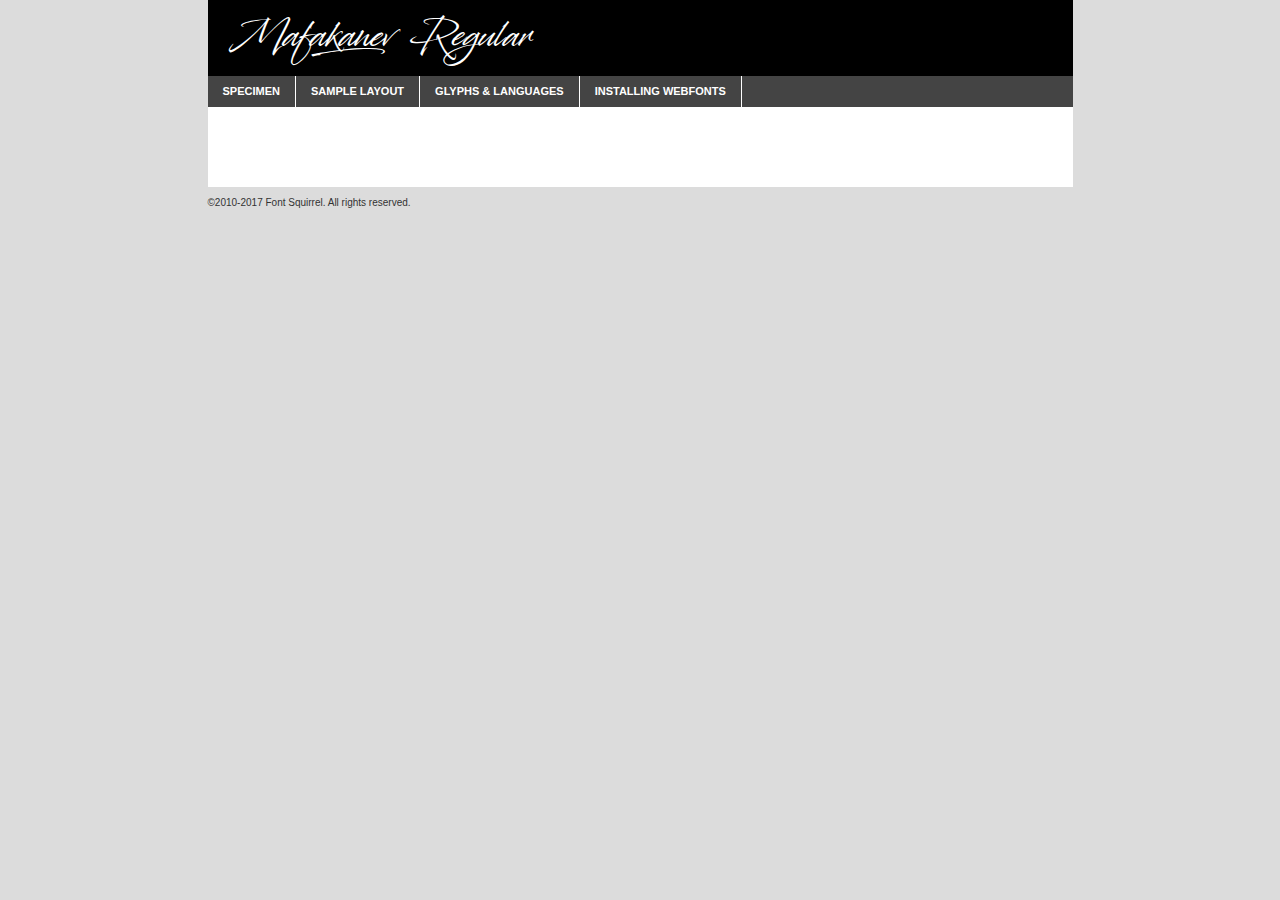
<file: fonts/webfontkit-20211211-141531/mafakanev-demo.html>
<!DOCTYPE html PUBLIC "-//W3C//DTD XHTML 1.0 Transitional//EN"
	"http://www.w3.org/TR/xhtml1/DTD/xhtml1-transitional.dtd">

<html xmlns="http://www.w3.org/1999/xhtml" xml:lang="en" lang="en">
<head>
	<meta http-equiv="Content-Type" content="text/html; charset=utf-8" />
	<script src="http://ajax.googleapis.com/ajax/libs/jquery/1.7.2/jquery.min.js" type="text/javascript" charset="utf-8"></script>
	<script type="text/javascript">
	(function($){$.fn.easyTabs=function(option){var param=jQuery.extend({fadeSpeed:"fast",defaultContent:1,activeClass:'active'},option);$(this).each(function(){var thisId="#"+this.id;if(param.defaultContent==''){param.defaultContent=1;}
	if(typeof param.defaultContent=="number")
	{var defaultTab=$(thisId+" .tabs li:eq("+(param.defaultContent-1)+") a").attr('href').substr(1);}else{var defaultTab=param.defaultContent;}
	$(thisId+" .tabs li a").each(function(){var tabToHide=$(this).attr('href').substr(1);$("#"+tabToHide).addClass('easytabs-tab-content');});hideAll();changeContent(defaultTab);function hideAll(){$(thisId+" .easytabs-tab-content").hide();}
	function changeContent(tabId){hideAll();$(thisId+" .tabs li").removeClass(param.activeClass);$(thisId+" .tabs li a[href=#"+tabId+"]").closest('li').addClass(param.activeClass);if(param.fadeSpeed!="none")
	{$(thisId+" #"+tabId).fadeIn(param.fadeSpeed);}else{$(thisId+" #"+tabId).show();}}
	$(thisId+" .tabs li").click(function(){var tabId=$(this).find('a').attr('href').substr(1);changeContent(tabId);return false;});});}})(jQuery);
	</script>
	<link rel="stylesheet" href="specimen_files/specimen_stylesheet.css" type="text/css" charset="utf-8" />
	<link rel="stylesheet" href="stylesheet.css" type="text/css" charset="utf-8" />

	<style type="text/css">
					body{
				font-family: 'mafakanevregular';
							}
		</style>

	<title>Mafakanev Regular Specimen</title>
	
	
	<script type="text/javascript" charset="utf-8">
		$(document).ready(function() {
			$('#container').easyTabs({defaultContent:1});
		});
	</script>
</head>

<body>
<div id="container">
	<div id="header">
		Mafakanev Regular	</div>
	<ul class="tabs">
		<li><a href="#specimen">Specimen</a></li>
		<li><a href="#layout">Sample Layout</a></li>
				<li><a href="#glyphs">Glyphs &amp; Languages</a></li>
		<li><a href="#installing">Installing Webfonts</a></li>
		
	</ul>
	
	<div id="main_content">

		
			<div id="specimen">
		
				<div class="section">
					<div class="grid12 firstcol">
						<div class="huge">AaBb</div>
					</div>
				</div>
		
				<div class="section">
					<div class="glyph_range">A&#x200B;B&#x200b;C&#x200b;D&#x200b;E&#x200b;F&#x200b;G&#x200b;H&#x200b;I&#x200b;J&#x200b;K&#x200b;L&#x200b;M&#x200b;N&#x200b;O&#x200b;P&#x200b;Q&#x200b;R&#x200b;S&#x200b;T&#x200b;U&#x200b;V&#x200b;W&#x200b;X&#x200b;Y&#x200b;Z&#x200b;a&#x200b;b&#x200b;c&#x200b;d&#x200b;e&#x200b;f&#x200b;g&#x200b;h&#x200b;i&#x200b;j&#x200b;k&#x200b;l&#x200b;m&#x200b;n&#x200b;o&#x200b;p&#x200b;q&#x200b;r&#x200b;s&#x200b;t&#x200b;u&#x200b;v&#x200b;w&#x200b;x&#x200b;y&#x200b;z&#x200b;1&#x200b;2&#x200b;3&#x200b;4&#x200b;5&#x200b;6&#x200b;7&#x200b;8&#x200b;9&#x200b;0&#x200b;&amp;&#x200b;.&#x200b;,&#x200b;?&#x200b;!&#x200b;&#64;&#x200b;(&#x200b;)&#x200b;#&#x200b;$&#x200b;%&#x200b;*&#x200b;+&#x200b;-&#x200b;=&#x200b;:&#x200b;;</div>
				</div>
				<div class="section">
					<div class="grid12 firstcol">
						<table class="sample_table">
							<tr><td>10</td><td class="size10">abcdefghijklmnopqrstuvwxyzABCDEFGHIJKLMNOPQRSTUVWXYZ0123456789abcdefghijklmnopqrstuvwxyzABCDEFGHIJKLMNOPQRSTUVWXYZ0123456789abcdefghijklmnopqrstuvwxyzABCDEFGHIJKLMNOPQRSTUVWXYZ</td></tr>
							<tr><td>11</td><td class="size11">abcdefghijklmnopqrstuvwxyzABCDEFGHIJKLMNOPQRSTUVWXYZ0123456789abcdefghijklmnopqrstuvwxyzABCDEFGHIJKLMNOPQRSTUVWXYZ0123456789abcdefghijklmnopqrstuvwxyzABCDEFGHIJKLMNOPQRSTUVWXYZ</td></tr>
							<tr><td>12</td><td class="size12">abcdefghijklmnopqrstuvwxyzABCDEFGHIJKLMNOPQRSTUVWXYZ0123456789abcdefghijklmnopqrstuvwxyzABCDEFGHIJKLMNOPQRSTUVWXYZ0123456789abcdefghijklmnopqrstuvwxyzABCDEFGHIJKLMNOPQRSTUVWXYZ</td></tr>
							<tr><td>13</td><td class="size13">abcdefghijklmnopqrstuvwxyzABCDEFGHIJKLMNOPQRSTUVWXYZ0123456789abcdefghijklmnopqrstuvwxyzABCDEFGHIJKLMNOPQRSTUVWXYZ0123456789abcdefghijklmnopqrstuvwxyzABCDEFGHIJKLMNOPQRSTUVWXYZ</td></tr>
							<tr><td>14</td><td class="size14">abcdefghijklmnopqrstuvwxyzABCDEFGHIJKLMNOPQRSTUVWXYZ0123456789abcdefghijklmnopqrstuvwxyzABCDEFGHIJKLMNOPQRSTUVWXYZ0123456789abcdefghijklmnopqrstuvwxyzABCDEFGHIJKLMNOPQRSTUVWXYZ</td></tr>
							<tr><td>16</td><td class="size16">abcdefghijklmnopqrstuvwxyzABCDEFGHIJKLMNOPQRSTUVWXYZ0123456789abcdefghijklmnopqrstuvwxyzABCDEFGHIJKLMNOPQRSTUVWXYZ</td></tr>
							<tr><td>18</td><td class="size18">abcdefghijklmnopqrstuvwxyzABCDEFGHIJKLMNOPQRSTUVWXYZ0123456789abcdefghijklmnopqrstuvwxyzABCDEFGHIJKLMNOPQRSTUVWXYZ</td></tr>
							<tr><td>20</td><td class="size20">abcdefghijklmnopqrstuvwxyzABCDEFGHIJKLMNOPQRSTUVWXYZ0123456789abcdefghijklmnopqrstuvwxyzABCDEFGHIJKLMNOPQRSTUVWXYZ</td></tr>
							<tr><td>24</td><td class="size24">abcdefghijklmnopqrstuvwxyzABCDEFGHIJKLMNOPQRSTUVWXYZ0123456789abcdefghijklmnopqrstuvwxyzABCDEFGHIJKLMNOPQRSTUVWXYZ</td></tr>
							<tr><td>30</td><td class="size30">abcdefghijklmnopqrstuvwxyzABCDEFGHIJKLMNOPQRSTUVWXYZ0123456789abcdefghijklmnopqrstuvwxyzABCDEFGHIJKLMNOPQRSTUVWXYZ</td></tr>
							<tr><td>36</td><td class="size36">abcdefghijklmnopqrstuvwxyzABCDEFGHIJKLMNOPQRSTUVWXYZ0123456789abcdefghijklmnopqrstuvwxyzABCDEFGHIJKLMNOPQRSTUVWXYZ</td></tr>
							<tr><td>48</td><td class="size48">abcdefghijklmnopqrstuvwxyzABCDEFGHIJKLMNOPQRSTUVWXYZ0123456789abcdefghijklmnopqrstuvwxyzABCDEFGHIJKLMNOPQRSTUVWXYZ</td></tr>
							<tr><td>60</td><td class="size60">abcdefghijklmnopqrstuvwxyzABCDEFGHIJKLMNOPQRSTUVWXYZ0123456789abcdefghijklmnopqrstuvwxyzABCDEFGHIJKLMNOPQRSTUVWXYZ</td></tr>
							<tr><td>72</td><td class="size72">abcdefghijklmnopqrstuvwxyzABCDEFGHIJKLMNOPQRSTUVWXYZ0123456789abcdefghijklmnopqrstuvwxyzABCDEFGHIJKLMNOPQRSTUVWXYZ</td></tr>
							<tr><td>90</td><td class="size90">abcdefghijklmnopqrstuvwxyzABCDEFGHIJKLMNOPQRSTUVWXYZ0123456789abcdefghijklmnopqrstuvwxyzABCDEFGHIJKLMNOPQRSTUVWXYZ</td></tr>
						</table>
				
					</div>
			
				</div>
		
		
		
								<div class="section" id="bodycomparison">


										<div id="xheight">
				<div class="fontbody">&#x25FC;&#x25FC;&#x25FC;&#x25FC;&#x25FC;&#x25FC;&#x25FC;&#x25FC;&#x25FC;&#x25FC;&#x25FC;&#x25FC;&#x25FC;&#x25FC;&#x25FC;&#x25FC;&#x25FC;&#x25FC;&#x25FC;&#x25FC;&#x25FC;&#x25FC;&#x25FC;&#x25FC;&#x25FC;&#x25FC;&#x25FC;&#x25FC;&#x25FC;&#x25FC;&#x25FC;&#x25FC;&#x25FC;&#x25FC;&#x25FC;&#x25FC;&#x25FC;&#x25FC;&#x25FC;&#x25FC;&#x25FC;&#x25FC;&#x25FC;&#x25FC;&#x25FC;&#x25FC;&#x25FC;&#x25FC;&#x25FC;&#x25FC;&#x25FC;&#x25FC;&#x25FC;&#x25FC;&#x25FC;&#x25FC;&#x25FC;&#x25FC;&#x25FC;&#x25FC;&#x25FC;&#x25FC;&#x25FC;&#x25FC;&#x25FC;&#x25FC;&#x25FC;&#x25FC;&#x25FC;&#x25FC;&#x25FC;&#x25FC;&#x25FC;&#x25FC;&#x25FC;&#x25FC;&#x25FC;&#x25FC;&#x25FC;&#x25FC;&#x25FC;&#x25FC;&#x25FC;&#x25FC;&#x25FC;&#x25FC;&#x25FC;&#x25FC;&#x25FC;&#x25FC;&#x25FC;&#x25FC;&#x25FC;&#x25FC;&#x25FC;&#x25FC;&#x25FC;&#x25FC;&#x25FC;body</div><div class="arialbody">body</div><div class="verdanabody">body</div><div class="georgiabody">body</div></div>
										<div class="fontbody" style="z-index:1">
											body<span>Mafakanev Regular</span>
										</div>
										<div class="arialbody" style="z-index:1">
											body<span>Arial</span>
										</div>
										<div class="verdanabody" style="z-index:1">
											body<span>Verdana</span>
										</div>
										<div class="georgiabody" style="z-index:1">
											body<span>Georgia</span>
										</div>



								</div>
		
		
				<div class="section psample psample_row1" id="">
					
					<div class="grid2 firstcol">
						<p class="size10"><span>10.</span>Aenean lacinia bibendum nulla sed consectetur. Fusce dapibus, tellus ac cursus commodo, tortor mauris condimentum nibh, ut fermentum massa justo sit amet risus. Nullam id dolor id nibh ultricies vehicula ut id elit. Cum sociis natoque penatibus et magnis dis parturient montes, nascetur ridiculus mus. Nulla vitae elit libero, a pharetra augue.</p>
			
					</div>
					<div class="grid3">
						<p class="size11"><span>11.</span>Aenean lacinia bibendum nulla sed consectetur. Fusce dapibus, tellus ac cursus commodo, tortor mauris condimentum nibh, ut fermentum massa justo sit amet risus. Nullam id dolor id nibh ultricies vehicula ut id elit. Cum sociis natoque penatibus et magnis dis parturient montes, nascetur ridiculus mus. Nulla vitae elit libero, a pharetra augue.</p>
			
					</div>
					<div class="grid3">
						<p class="size12"><span>12.</span>Aenean lacinia bibendum nulla sed consectetur. Fusce dapibus, tellus ac cursus commodo, tortor mauris condimentum nibh, ut fermentum massa justo sit amet risus. Nullam id dolor id nibh ultricies vehicula ut id elit. Cum sociis natoque penatibus et magnis dis parturient montes, nascetur ridiculus mus. Nulla vitae elit libero, a pharetra augue.</p>
			
					</div>
					<div class="grid4">
						<p class="size13"><span>13.</span>Aenean lacinia bibendum nulla sed consectetur. Fusce dapibus, tellus ac cursus commodo, tortor mauris condimentum nibh, ut fermentum massa justo sit amet risus. Nullam id dolor id nibh ultricies vehicula ut id elit. Cum sociis natoque penatibus et magnis dis parturient montes, nascetur ridiculus mus. Nulla vitae elit libero, a pharetra augue.</p>
			
					</div>
					<div class="white_blend"></div>
					
				</div>
				<div class="section psample psample_row2" id="">
					<div class="grid3 firstcol">
						<p class="size14"><span>14.</span>Aenean lacinia bibendum nulla sed consectetur. Fusce dapibus, tellus ac cursus commodo, tortor mauris condimentum nibh, ut fermentum massa justo sit amet risus. Nullam id dolor id nibh ultricies vehicula ut id elit. Cum sociis natoque penatibus et magnis dis parturient montes, nascetur ridiculus mus. Nulla vitae elit libero, a pharetra augue.</p>
			
					</div>
					<div class="grid4">
						<p class="size16"><span>16.</span>Aenean lacinia bibendum nulla sed consectetur. Fusce dapibus, tellus ac cursus commodo, tortor mauris condimentum nibh, ut fermentum massa justo sit amet risus. Nullam id dolor id nibh ultricies vehicula ut id elit. Cum sociis natoque penatibus et magnis dis parturient montes, nascetur ridiculus mus. Nulla vitae elit libero, a pharetra augue.</p>
			
					</div>
					<div class="grid5">
						<p class="size18"><span>18.</span>Aenean lacinia bibendum nulla sed consectetur. Fusce dapibus, tellus ac cursus commodo, tortor mauris condimentum nibh, ut fermentum massa justo sit amet risus. Nullam id dolor id nibh ultricies vehicula ut id elit. Cum sociis natoque penatibus et magnis dis parturient montes, nascetur ridiculus mus. Nulla vitae elit libero, a pharetra augue.</p>
			
					</div>

					<div class="white_blend"></div>

				</div>
				
				<div class="section psample psample_row3" id="">
					<div class="grid5 firstcol">
						<p class="size20"><span>20.</span>Aenean lacinia bibendum nulla sed consectetur. Fusce dapibus, tellus ac cursus commodo, tortor mauris condimentum nibh, ut fermentum massa justo sit amet risus. Nullam id dolor id nibh ultricies vehicula ut id elit. Cum sociis natoque penatibus et magnis dis parturient montes, nascetur ridiculus mus. Nulla vitae elit libero, a pharetra augue.</p>
					</div>
					<div class="grid7">
						<p class="size24"><span>24.</span>Aenean lacinia bibendum nulla sed consectetur. Fusce dapibus, tellus ac cursus commodo, tortor mauris condimentum nibh, ut fermentum massa justo sit amet risus. Nullam id dolor id nibh ultricies vehicula ut id elit. Cum sociis natoque penatibus et magnis dis parturient montes, nascetur ridiculus mus. Nulla vitae elit libero, a pharetra augue.</p>
					</div>
					
					<div class="white_blend"></div>
					
				</div>
				
				<div class="section psample psample_row4" id="">
					<div class="grid12 firstcol">
						<p class="size30"><span>30.</span>Aenean lacinia bibendum nulla sed consectetur. Fusce dapibus, tellus ac cursus commodo, tortor mauris condimentum nibh, ut fermentum massa justo sit amet risus. Nullam id dolor id nibh ultricies vehicula ut id elit. Cum sociis natoque penatibus et magnis dis parturient montes, nascetur ridiculus mus. Nulla vitae elit libero, a pharetra augue.</p>
					</div>
					<div class="white_blend"></div>
					
				</div>
				
				
				
				<div class="section psample psample_row1 fullreverse">
					<div class="grid2 firstcol">
						<p class="size10"><span>10.</span>Aenean lacinia bibendum nulla sed consectetur. Fusce dapibus, tellus ac cursus commodo, tortor mauris condimentum nibh, ut fermentum massa justo sit amet risus. Nullam id dolor id nibh ultricies vehicula ut id elit. Cum sociis natoque penatibus et magnis dis parturient montes, nascetur ridiculus mus. Nulla vitae elit libero, a pharetra augue.</p>
			
					</div>
					<div class="grid3">
						<p class="size11"><span>11.</span>Aenean lacinia bibendum nulla sed consectetur. Fusce dapibus, tellus ac cursus commodo, tortor mauris condimentum nibh, ut fermentum massa justo sit amet risus. Nullam id dolor id nibh ultricies vehicula ut id elit. Cum sociis natoque penatibus et magnis dis parturient montes, nascetur ridiculus mus. Nulla vitae elit libero, a pharetra augue.</p>
			
					</div>
					<div class="grid3">
						<p class="size12"><span>12.</span>Aenean lacinia bibendum nulla sed consectetur. Fusce dapibus, tellus ac cursus commodo, tortor mauris condimentum nibh, ut fermentum massa justo sit amet risus. Nullam id dolor id nibh ultricies vehicula ut id elit. Cum sociis natoque penatibus et magnis dis parturient montes, nascetur ridiculus mus. Nulla vitae elit libero, a pharetra augue.</p>
			
					</div>
					<div class="grid4">
						<p class="size13"><span>13.</span>Aenean lacinia bibendum nulla sed consectetur. Fusce dapibus, tellus ac cursus commodo, tortor mauris condimentum nibh, ut fermentum massa justo sit amet risus. Nullam id dolor id nibh ultricies vehicula ut id elit. Cum sociis natoque penatibus et magnis dis parturient montes, nascetur ridiculus mus. Nulla vitae elit libero, a pharetra augue.</p>
			
					</div>
					<div class="black_blend"></div>
					
				</div>
				
				<div class="section psample psample_row2 fullreverse">
					<div class="grid3 firstcol">
						<p class="size14"><span>14.</span>Aenean lacinia bibendum nulla sed consectetur. Fusce dapibus, tellus ac cursus commodo, tortor mauris condimentum nibh, ut fermentum massa justo sit amet risus. Nullam id dolor id nibh ultricies vehicula ut id elit. Cum sociis natoque penatibus et magnis dis parturient montes, nascetur ridiculus mus. Nulla vitae elit libero, a pharetra augue.</p>
			
					</div>
					<div class="grid4">
						<p class="size16"><span>16.</span>Aenean lacinia bibendum nulla sed consectetur. Fusce dapibus, tellus ac cursus commodo, tortor mauris condimentum nibh, ut fermentum massa justo sit amet risus. Nullam id dolor id nibh ultricies vehicula ut id elit. Cum sociis natoque penatibus et magnis dis parturient montes, nascetur ridiculus mus. Nulla vitae elit libero, a pharetra augue.</p>
			
					</div>
					<div class="grid5">
						<p class="size18"><span>18.</span>Aenean lacinia bibendum nulla sed consectetur. Fusce dapibus, tellus ac cursus commodo, tortor mauris condimentum nibh, ut fermentum massa justo sit amet risus. Nullam id dolor id nibh ultricies vehicula ut id elit. Cum sociis natoque penatibus et magnis dis parturient montes, nascetur ridiculus mus. Nulla vitae elit libero, a pharetra augue.</p>
			
					</div>
					<div class="black_blend"></div>

				</div>
				
				<div class="section psample fullreverse psample_row3" id="">
					<div class="grid5 firstcol">
						<p class="size20"><span>20.</span>Aenean lacinia bibendum nulla sed consectetur. Fusce dapibus, tellus ac cursus commodo, tortor mauris condimentum nibh, ut fermentum massa justo sit amet risus. Nullam id dolor id nibh ultricies vehicula ut id elit. Cum sociis natoque penatibus et magnis dis parturient montes, nascetur ridiculus mus. Nulla vitae elit libero, a pharetra augue.</p>
					</div>
					<div class="grid7">
						<p class="size24"><span>24.</span>Aenean lacinia bibendum nulla sed consectetur. Fusce dapibus, tellus ac cursus commodo, tortor mauris condimentum nibh, ut fermentum massa justo sit amet risus. Nullam id dolor id nibh ultricies vehicula ut id elit. Cum sociis natoque penatibus et magnis dis parturient montes, nascetur ridiculus mus. Nulla vitae elit libero, a pharetra augue.</p>
					</div>
					
					<div class="black_blend"></div>
					
				</div>
				
				<div class="section psample fullreverse psample_row4" id="" style="border-bottom: 20px #000 solid;">
					<div class="grid12 firstcol">
						<p class="size30"><span>30.</span>Aenean lacinia bibendum nulla sed consectetur. Fusce dapibus, tellus ac cursus commodo, tortor mauris condimentum nibh, ut fermentum massa justo sit amet risus. Nullam id dolor id nibh ultricies vehicula ut id elit. Cum sociis natoque penatibus et magnis dis parturient montes, nascetur ridiculus mus. Nulla vitae elit libero, a pharetra augue.</p>
					</div>
					<div class="black_blend"></div>
					
				</div>
				
				
				
				
			</div>
			
			<div id="layout">
				
				<div class="section">
					
					<div class="grid12 firstcol">
						<h1>Lorem Ipsum Dolor</h1>
						<h2>Etiam porta sem malesuada magna mollis euismod</h2>
						
						<p class="byline">By <a href="#link">Aenean Lacinia</a></p>
					</div>
				</div>
				<div class="section">
					<div class="grid8 firstcol">
						<p class="large">Donec sed odio dui. Morbi leo risus, porta ac consectetur ac, vestibulum at eros. Fusce dapibus, tellus ac cursus commodo, tortor mauris condimentum nibh, ut fermentum massa justo sit amet risus. </p>

						
						<h3>Pellentesque ornare sem</h3>

						<p>Maecenas sed diam eget risus varius blandit sit amet non magna. Maecenas faucibus mollis interdum. Donec ullamcorper nulla non metus auctor fringilla. Nullam id dolor id nibh ultricies vehicula ut id elit. Nullam id dolor id nibh ultricies vehicula ut id elit. </p>

						<p>Aenean eu leo quam. Pellentesque ornare sem lacinia quam venenatis vestibulum. Lorem ipsum dolor sit amet, consectetur adipiscing elit. Cum sociis natoque penatibus et magnis dis parturient montes, nascetur ridiculus mus. </p>

						<p>Nulla vitae elit libero, a pharetra augue. Praesent commodo cursus magna, vel scelerisque nisl consectetur et. Aenean lacinia bibendum nulla sed consectetur. </p>

						<p>Nullam quis risus eget urna mollis ornare vel eu leo. Nullam quis risus eget urna mollis ornare vel eu leo. Maecenas sed diam eget risus varius blandit sit amet non magna. Donec ullamcorper nulla non metus auctor fringilla. </p>

						<h3>Cras mattis consectetur</h3>

						<p>Aenean eu leo quam. Pellentesque ornare sem lacinia quam venenatis vestibulum. Aenean lacinia bibendum nulla sed consectetur. Integer posuere erat a ante venenatis dapibus posuere velit aliquet. Cras mattis consectetur purus sit amet fermentum. </p>

						<p>Nullam id dolor id nibh ultricies vehicula ut id elit. Nullam quis risus eget urna mollis ornare vel eu leo. Cras mattis consectetur purus sit amet fermentum.</p>
					</div>
					
					<div class="grid4 sidebar">
						
						<div class="box reverse">
							<p class="last">Nullam quis risus eget urna mollis ornare vel eu leo. Donec ullamcorper nulla non metus auctor fringilla. Cras mattis consectetur purus sit amet fermentum. Sed posuere consectetur est at lobortis. Lorem ipsum dolor sit amet, consectetur adipiscing elit. </p>
						</div>
						
						<p class="caption">Maecenas sed diam eget risus varius.</p>

						<p>Vestibulum id ligula porta felis euismod semper. Integer posuere erat a ante venenatis dapibus posuere velit aliquet. Vestibulum id ligula porta felis euismod semper. Sed posuere consectetur est at lobortis. Maecenas sed diam eget risus varius blandit sit amet non magna. Fusce dapibus, tellus ac cursus commodo, tortor mauris condimentum nibh, ut fermentum massa justo sit amet risus. </p>

					

						<p>Duis mollis, est non commodo luctus, nisi erat porttitor ligula, eget lacinia odio sem nec elit. Aenean lacinia bibendum nulla sed consectetur. Vivamus sagittis lacus vel augue laoreet rutrum faucibus dolor auctor. Aenean lacinia bibendum nulla sed consectetur. Nullam quis risus eget urna mollis ornare vel eu leo. </p>

						<p>Praesent commodo cursus magna, vel scelerisque nisl consectetur et. Donec ullamcorper nulla non metus auctor fringilla. Maecenas faucibus mollis interdum. Fusce dapibus, tellus ac cursus commodo, tortor mauris condimentum nibh, ut fermentum massa justo sit amet risus. </p>

					</div>
				</div>
				
			</div>


			



		<div id="glyphs">
			<div class="section">
				<div class="grid12 firstcol">
			
				<h1>Language Support</h1>
				<p>The subset of Mafakanev Regular in this kit supports the following languages:<br />
			
					Albanian, Basque, Breton, Chamorro, Danish, Dutch, English, Finnish, French, Frisian, Galician, German, Italian, Malagasy, Norwegian, Portuguese, Spanish, Alsatian, Aragonese, Arapaho, Arrernte, Asturian, Aymara, Bislama, Cebuano, Corsican, Fijian, French_creole, Genoese, Gilbertese, Greenlandic, Haitian_creole, Hiligaynon, Hmong, Hopi, Ibanag, Iloko_ilokano, Indonesian, Interglossa_glosa, Interlingua, Irish_gaelic, Jerriais, Lojban, Lombard, Luxembourgeois, Manx, Mohawk, Norfolk_pitcairnese, Occitan, Oromo, Pangasinan, Papiamento, Piedmontese, Potawatomi, Rhaeto-romance, Romansh, Rotokas, Sami_lule, Samoan, Sardinian, Scots_gaelic, Seychelles_creole, Shona, Sicilian, Somali, Southern_ndebele, Swahili, Swati_swazi, Tagalog_filipino_pilipino, Tetum, Tok_pisin, Uyghur_latinized, Volapuk, Walloon, Warlpiri, Xhosa, Yapese, Zulu, Latinbasic, Ubasic, Demo				</p>
				<h1>Glyph Chart</h1>
				<p>The subset of Mafakanev Regular in this kit includes all the glyphs listed below. Unicode entities are included above each glyph to help you insert individual characters into your layout.</p>
				<div id="glyph_chart">
			
																														 <div><p>&amp;#13;</p>&#13;</div>
																				 <div><p>&amp;#32;</p>&#32;</div>
																				 <div><p>&amp;#33;</p>&#33;</div>
																				 <div><p>&amp;#34;</p>&#34;</div>
																				 <div><p>&amp;#35;</p>&#35;</div>
																				 <div><p>&amp;#36;</p>&#36;</div>
																				 <div><p>&amp;#37;</p>&#37;</div>
																				 <div><p>&amp;#38;</p>&#38;</div>
																				 <div><p>&amp;#39;</p>&#39;</div>
																				 <div><p>&amp;#40;</p>&#40;</div>
																				 <div><p>&amp;#41;</p>&#41;</div>
																				 <div><p>&amp;#42;</p>&#42;</div>
																				 <div><p>&amp;#43;</p>&#43;</div>
																				 <div><p>&amp;#44;</p>&#44;</div>
																				 <div><p>&amp;#45;</p>&#45;</div>
																				 <div><p>&amp;#46;</p>&#46;</div>
																				 <div><p>&amp;#47;</p>&#47;</div>
																				 <div><p>&amp;#48;</p>&#48;</div>
																				 <div><p>&amp;#49;</p>&#49;</div>
																				 <div><p>&amp;#50;</p>&#50;</div>
																				 <div><p>&amp;#51;</p>&#51;</div>
																				 <div><p>&amp;#52;</p>&#52;</div>
																				 <div><p>&amp;#53;</p>&#53;</div>
																				 <div><p>&amp;#54;</p>&#54;</div>
																				 <div><p>&amp;#55;</p>&#55;</div>
																				 <div><p>&amp;#56;</p>&#56;</div>
																				 <div><p>&amp;#57;</p>&#57;</div>
																				 <div><p>&amp;#58;</p>&#58;</div>
																				 <div><p>&amp;#59;</p>&#59;</div>
																				 <div><p>&amp;#60;</p>&#60;</div>
																				 <div><p>&amp;#61;</p>&#61;</div>
																				 <div><p>&amp;#62;</p>&#62;</div>
																				 <div><p>&amp;#63;</p>&#63;</div>
																				 <div><p>&amp;#64;</p>&#64;</div>
																				 <div><p>&amp;#65;</p>&#65;</div>
																				 <div><p>&amp;#66;</p>&#66;</div>
																				 <div><p>&amp;#67;</p>&#67;</div>
																				 <div><p>&amp;#68;</p>&#68;</div>
																				 <div><p>&amp;#69;</p>&#69;</div>
																				 <div><p>&amp;#70;</p>&#70;</div>
																				 <div><p>&amp;#71;</p>&#71;</div>
																				 <div><p>&amp;#72;</p>&#72;</div>
																				 <div><p>&amp;#73;</p>&#73;</div>
																				 <div><p>&amp;#74;</p>&#74;</div>
																				 <div><p>&amp;#75;</p>&#75;</div>
																				 <div><p>&amp;#76;</p>&#76;</div>
																				 <div><p>&amp;#77;</p>&#77;</div>
																				 <div><p>&amp;#78;</p>&#78;</div>
																				 <div><p>&amp;#79;</p>&#79;</div>
																				 <div><p>&amp;#80;</p>&#80;</div>
																				 <div><p>&amp;#81;</p>&#81;</div>
																				 <div><p>&amp;#82;</p>&#82;</div>
																				 <div><p>&amp;#83;</p>&#83;</div>
																				 <div><p>&amp;#84;</p>&#84;</div>
																				 <div><p>&amp;#85;</p>&#85;</div>
																				 <div><p>&amp;#86;</p>&#86;</div>
																				 <div><p>&amp;#87;</p>&#87;</div>
																				 <div><p>&amp;#88;</p>&#88;</div>
																				 <div><p>&amp;#89;</p>&#89;</div>
																				 <div><p>&amp;#90;</p>&#90;</div>
																				 <div><p>&amp;#91;</p>&#91;</div>
																				 <div><p>&amp;#92;</p>&#92;</div>
																				 <div><p>&amp;#93;</p>&#93;</div>
																				 <div><p>&amp;#94;</p>&#94;</div>
																				 <div><p>&amp;#95;</p>&#95;</div>
																				 <div><p>&amp;#96;</p>&#96;</div>
																				 <div><p>&amp;#97;</p>&#97;</div>
																				 <div><p>&amp;#98;</p>&#98;</div>
																				 <div><p>&amp;#99;</p>&#99;</div>
																				 <div><p>&amp;#100;</p>&#100;</div>
																				 <div><p>&amp;#101;</p>&#101;</div>
																				 <div><p>&amp;#102;</p>&#102;</div>
																				 <div><p>&amp;#103;</p>&#103;</div>
																				 <div><p>&amp;#104;</p>&#104;</div>
																				 <div><p>&amp;#105;</p>&#105;</div>
																				 <div><p>&amp;#106;</p>&#106;</div>
																				 <div><p>&amp;#107;</p>&#107;</div>
																				 <div><p>&amp;#108;</p>&#108;</div>
																				 <div><p>&amp;#109;</p>&#109;</div>
																				 <div><p>&amp;#110;</p>&#110;</div>
																				 <div><p>&amp;#111;</p>&#111;</div>
																				 <div><p>&amp;#112;</p>&#112;</div>
																				 <div><p>&amp;#113;</p>&#113;</div>
																				 <div><p>&amp;#114;</p>&#114;</div>
																				 <div><p>&amp;#115;</p>&#115;</div>
																				 <div><p>&amp;#116;</p>&#116;</div>
																				 <div><p>&amp;#117;</p>&#117;</div>
																				 <div><p>&amp;#118;</p>&#118;</div>
																				 <div><p>&amp;#119;</p>&#119;</div>
																				 <div><p>&amp;#120;</p>&#120;</div>
																				 <div><p>&amp;#121;</p>&#121;</div>
																				 <div><p>&amp;#122;</p>&#122;</div>
																				 <div><p>&amp;#123;</p>&#123;</div>
																				 <div><p>&amp;#124;</p>&#124;</div>
																				 <div><p>&amp;#125;</p>&#125;</div>
																				 <div><p>&amp;#126;</p>&#126;</div>
																				 <div><p>&amp;#161;</p>&#161;</div>
																				 <div><p>&amp;#162;</p>&#162;</div>
																				 <div><p>&amp;#163;</p>&#163;</div>
																				 <div><p>&amp;#164;</p>&#164;</div>
																				 <div><p>&amp;#165;</p>&#165;</div>
																				 <div><p>&amp;#167;</p>&#167;</div>
																				 <div><p>&amp;#168;</p>&#168;</div>
																				 <div><p>&amp;#169;</p>&#169;</div>
																				 <div><p>&amp;#174;</p>&#174;</div>
																				 <div><p>&amp;#180;</p>&#180;</div>
																				 <div><p>&amp;#181;</p>&#181;</div>
																				 <div><p>&amp;#182;</p>&#182;</div>
																				 <div><p>&amp;#184;</p>&#184;</div>
																				 <div><p>&amp;#191;</p>&#191;</div>
																				 <div><p>&amp;#192;</p>&#192;</div>
																				 <div><p>&amp;#193;</p>&#193;</div>
																				 <div><p>&amp;#194;</p>&#194;</div>
																				 <div><p>&amp;#195;</p>&#195;</div>
																				 <div><p>&amp;#196;</p>&#196;</div>
																				 <div><p>&amp;#197;</p>&#197;</div>
																				 <div><p>&amp;#198;</p>&#198;</div>
																				 <div><p>&amp;#199;</p>&#199;</div>
																				 <div><p>&amp;#200;</p>&#200;</div>
																				 <div><p>&amp;#201;</p>&#201;</div>
																				 <div><p>&amp;#202;</p>&#202;</div>
																				 <div><p>&amp;#203;</p>&#203;</div>
																				 <div><p>&amp;#204;</p>&#204;</div>
																				 <div><p>&amp;#205;</p>&#205;</div>
																				 <div><p>&amp;#206;</p>&#206;</div>
																				 <div><p>&amp;#207;</p>&#207;</div>
																				 <div><p>&amp;#209;</p>&#209;</div>
																				 <div><p>&amp;#210;</p>&#210;</div>
																				 <div><p>&amp;#211;</p>&#211;</div>
																				 <div><p>&amp;#212;</p>&#212;</div>
																				 <div><p>&amp;#213;</p>&#213;</div>
																				 <div><p>&amp;#214;</p>&#214;</div>
																				 <div><p>&amp;#216;</p>&#216;</div>
																				 <div><p>&amp;#217;</p>&#217;</div>
																				 <div><p>&amp;#218;</p>&#218;</div>
																				 <div><p>&amp;#219;</p>&#219;</div>
																				 <div><p>&amp;#220;</p>&#220;</div>
																				 <div><p>&amp;#221;</p>&#221;</div>
																				 <div><p>&amp;#223;</p>&#223;</div>
																				 <div><p>&amp;#224;</p>&#224;</div>
																				 <div><p>&amp;#225;</p>&#225;</div>
																				 <div><p>&amp;#226;</p>&#226;</div>
																				 <div><p>&amp;#227;</p>&#227;</div>
																				 <div><p>&amp;#228;</p>&#228;</div>
																				 <div><p>&amp;#229;</p>&#229;</div>
																				 <div><p>&amp;#230;</p>&#230;</div>
																				 <div><p>&amp;#231;</p>&#231;</div>
																				 <div><p>&amp;#232;</p>&#232;</div>
																				 <div><p>&amp;#233;</p>&#233;</div>
																				 <div><p>&amp;#234;</p>&#234;</div>
																				 <div><p>&amp;#235;</p>&#235;</div>
																				 <div><p>&amp;#236;</p>&#236;</div>
																				 <div><p>&amp;#237;</p>&#237;</div>
																				 <div><p>&amp;#238;</p>&#238;</div>
																				 <div><p>&amp;#239;</p>&#239;</div>
																				 <div><p>&amp;#241;</p>&#241;</div>
																				 <div><p>&amp;#242;</p>&#242;</div>
																				 <div><p>&amp;#243;</p>&#243;</div>
																				 <div><p>&amp;#244;</p>&#244;</div>
																				 <div><p>&amp;#245;</p>&#245;</div>
																				 <div><p>&amp;#246;</p>&#246;</div>
																				 <div><p>&amp;#247;</p>&#247;</div>
																				 <div><p>&amp;#248;</p>&#248;</div>
																				 <div><p>&amp;#249;</p>&#249;</div>
																				 <div><p>&amp;#250;</p>&#250;</div>
																				 <div><p>&amp;#251;</p>&#251;</div>
																				 <div><p>&amp;#252;</p>&#252;</div>
																				 <div><p>&amp;#253;</p>&#253;</div>
																				 <div><p>&amp;#255;</p>&#255;</div>
																				 <div><p>&amp;#338;</p>&#338;</div>
																				 <div><p>&amp;#339;</p>&#339;</div>
																				 <div><p>&amp;#376;</p>&#376;</div>
																				 <div><p>&amp;#710;</p>&#710;</div>
																				 <div><p>&amp;#730;</p>&#730;</div>
																				 <div><p>&amp;#732;</p>&#732;</div>
																				 <div><p>&amp;#8240;</p>&#8240;</div>
																				 <div><p>&amp;#8260;</p>&#8260;</div>
																				 <div><p>&amp;#8364;</p>&#8364;</div>
																				 <div><p>&amp;#8482;</p>&#8482;</div>
																				 <div><p>&amp;#9724;</p>&#9724;</div>
																																																																																																																																																				</div>	
				</div>
		
		
			</div>
		</div>
		
		
		<div id="specs">
			
		</div>
	
		<div id="installing">
			<div class="section">
				<div class="grid7 firstcol">
					<h1>Installing Webfonts</h1>
					
					<p>Webfonts are supported by all major browser platforms but not all in the same way. There are currently four different font formats that must be included in order to target all browsers. This includes TTF, WOFF, EOT and SVG.</p>
					
					<h2>1. Upload your webfonts</h2>
					<p>You must upload your webfont kit to your website. They should be in or near the same directory as your CSS files.</p>
					
					<h2>2. Include the webfont stylesheet</h2>
					<p>A special CSS @font-face declaration helps the various browsers select the appropriate font it needs without causing you a bunch of headaches. Learn more about this syntax by reading the <a href="https://www.fontspring.com/blog/further-hardening-of-the-bulletproof-syntax">Fontspring blog post</a> about it. The code for it is as follows:</p>


<code>
@font-face{ 
	font-family: 'MyWebFont';
	src: url('WebFont.eot');
	src: url('WebFont.eot?#iefix') format('embedded-opentype'),
	     url('WebFont.woff') format('woff'),
	     url('WebFont.ttf') format('truetype'),
	     url('WebFont.svg#webfont') format('svg');
}
</code>

	<p>We've already gone ahead and generated the code for you. All you have to do is link to the stylesheet in your HTML, like this:</p>
	<code>&lt;link rel=&quot;stylesheet&quot; href=&quot;stylesheet.css&quot; type=&quot;text/css&quot; charset=&quot;utf-8&quot; /&gt;</code>

					<h2>3. Modify your own stylesheet</h2>
					<p>To take advantage of your new fonts, you must tell your stylesheet to use them. Look at the original @font-face declaration above and find the property called "font-family." The name linked there will be what you use to reference the font. Prepend that webfont name to the font stack in the "font-family" property, inside the selector you want to change. For example:</p>
<code>p { font-family: 'WebFont', Arial, sans-serif; }</code>

<h2>4. Test</h2>
<p>Getting webfonts to work cross-browser <em>can</em> be tricky. Use the information in the sidebar to help you if you find that fonts aren't loading in a particular browser.</p>
				</div>
				
				<div class="grid5 sidebar">
					<div class="box">
						<h2>Troubleshooting<br />Font-Face Problems</h2>
						<p>Having trouble getting your webfonts to load in your new website? Here are some tips to sort out what might be the problem.</p>

						<h3>Fonts not showing in any browser</h3>

						<p>This sounds like you need to work on the plumbing. You either did not upload the fonts to the correct directory, or you did not link the fonts properly in the CSS. If you've confirmed that all this is correct and you still have a problem, take a look at your .htaccess file and see if requests are getting intercepted.</p>

						<h3>Fonts not loading in iPhone or iPad</h3>

						<p>The most common problem here is that you are serving the fonts from an IIS server. IIS refuses to serve files that have unknown MIME types. If that is the case, you must set the MIME type for SVG to "image/svg+xml" in the server settings. Follow these instructions from Microsoft if you need help.</p>

						<h3>Fonts not loading in Firefox</h3>

						<p>The primary reason for this failure? You are still using a version Firefox older than 3.5. So upgrade already! If that isn't it, then you are very likely serving fonts from a different domain. Firefox requires that all font assets be served from the same domain. Lastly it is possible that you need to add WOFF to your list of MIME types (if you are serving via IIS.)</p>

						<h3>Fonts not loading in IE</h3>

						<p>Are you looking at Internet Explorer on an actual Windows machine or are you cheating by using a service like Adobe BrowserLab? Many of these screenshot services do not render @font-face for IE. Best to test it on a real machine.</p>

						<h3>Fonts not loading in IE9</h3>

						<p>IE9, like Firefox, requires that fonts be served from the same domain as the website. Make sure that is the case.</p>
					</div>
				</div>
			</div>
			
		</div>
	
	</div>
	<div id="footer">
		<p>&copy;2010-2017 Font Squirrel. All rights reserved.</p>
	</div>
</div>
</body>
</html>
</file>
<file: fonts/webfontkit-20211211-141531/stylesheet.css>
/*! Generated by Font Squirrel (https://www.fontsquirrel.com) on December 11, 2021 */



@font-face {
    font-family: 'mafakanevregular';
    src: url('mafakanev.woff2') format('woff2'),
         url('mafakanev.woff') format('woff');
    font-weight: normal;
    font-style: normal;

}
</file>
<file: fonts/webfontkit-20211211-141531/specimen_files/specimen_stylesheet.css>
@import url('grid_12-825-55-15.css');

/*  
	CSS Reset by Eric Meyer - Released under Public Domain
    http://meyerweb.com/eric/tools/css/reset/
*/
html, body, div, span, applet, object, iframe,
h1, h2, h3, h4, h5, h6, p, blockquote, pre,
a, abbr, acronym, address, big, cite, code,
del, dfn, em, font, img, ins, kbd, q, s, samp,
small, strike, strong, sub, sup, tt, var,
b, u, i, center, dl, dt, dd, ol, ul, li,
fieldset, form, label, legend, table, 
caption, tbody, tfoot, thead, tr, th, td 
                  {margin: 0;padding: 0;border: 0;outline: 0;
                  font-size: 100%;vertical-align: baseline;
                  background: transparent;}
body              {line-height: 1;}
ol, ul            {list-style: none;}
blockquote, q     {quotes: none;}
blockquote:before, blockquote:after,
q:before, q:after {content: '';	content: none;}
:focus            {outline: 0;}
ins               {text-decoration: none;}
del               {text-decoration: line-through;}
table             {border-collapse: collapse;border-spacing: 0;}




body {
	color: #000;
	background-color: #dcdcdc;
}

a {
	text-decoration: none;
	color: #1883ba;
}

h1{
	font-size: 32px;
	font-weight: normal;
	font-style: normal;
	margin-bottom: 18px;
}

h2{
	font-size: 18px;
}

#container {
	width: 865px;
	margin: 0px auto;
}


#header {
	padding: 20px;
	font-size: 36px;
	background-color: #000;
	color: #fff;
}

#header span {
	color: #666;
}
#main_content {
	background-color: #fff;
	padding: 60px 20px 20px;
}


#footer p {
	margin: 0;
	padding-top: 10px;
	padding-bottom: 50px;
	color: #333;
	font: 10px Arial, sans-serif;
}

.tabs {
	width: 100%;
	height: 31px;
	background-color: #444;
}
.tabs li {
	float:  left;
	margin: 0;
	overflow: hidden;
	background-color: #444;
}
.tabs li a {
	display: block;
	color: #fff;
	text-decoration: none;
	font: bold 11px/11px 'Arial';
	text-transform: uppercase;
	padding: 10px 15px;
	border-right: 1px solid #fff;
}

.tabs li a:hover {
		background-color: #00b3ff;

}

.tabs li.active a {
	color:  #000;
	background-color: #fff;
}



div.huge {
	
	font-size: 300px;
	line-height: 1em;
	padding: 0;
	letter-spacing: -.02em;
	overflow: hidden;
}
div.glyph_range {
	font-size: 72px;
	line-height: 1.1em;
}

.size10{ font-size: 10px; }
.size11{ font-size: 11px; }
.size12{ font-size: 12px; }
.size13{ font-size: 13px; }
.size14{ font-size: 14px; }
.size16{ font-size: 16px; }
.size18{ font-size: 18px; }
.size20{ font-size: 20px; }
.size24{ font-size: 24px; }
.size30{ font-size: 30px; }
.size36{ font-size: 36px; }
.size48{ font-size: 48px; }
.size60{ font-size: 60px; }
.size72{ font-size: 72px; }
.size90{ font-size: 90px; }


.psample_row1 {	height: 120px;}
.psample_row1 {	height: 120px;}
.psample_row2 {	height: 160px;}
.psample_row3 {	height: 160px;}
.psample_row4 {	height: 160px;}

.psample {
	overflow: hidden;
	position: relative;
}
.psample p {
	line-height: 1.3em;
	display: block;
	overflow: hidden;
	margin: 0;
}

.psample span {
	margin-right: .5em;
}

.white_blend {
	width: 100%;
	height: 61px;
	background-image: url([data-uri]);
	position: absolute;
	bottom: 0;
}
.black_blend {
	width: 100%;
	height: 61px;
	background-image: url([data-uri]);
	position: absolute;
	bottom: 0;
}
.fullreverse {
	background:  #000 !important;
	color:  #fff !important;
	margin-left: -20px;
	padding-left: 20px;
	margin-right: -20px;
	padding-right: 20px;
	padding: 20px;
	margin-bottom:0;
}


.sample_table td {
	padding-top: 3px;
	padding-bottom:5px;
	padding-left: 5px;
	vertical-align: middle;
	line-height: 1.2em;
}

.sample_table td:first-child {
	background-color: #eee;
	text-align: right;
	padding-right: 5px;
	padding-left: 0;
	padding: 5px;
	font: 11px/12px "Courier New", Courier, mono;
}

code {
	white-space: pre;
	background-color: #eee;
	display: block;
	padding: 10px;
	margin-bottom: 18px;
	overflow: auto;
}


.bottom,.last 	{margin-bottom:0 !important; padding-bottom:0 !important;}

.box  { 
  padding: 18px; 
  margin-bottom: 18px; 
  background: #eee; 
}

.reverse,.reversed { background:  #000 !important;color:  #fff !important; border: none !important;}

#bodycomparison {
	position: relative;
	overflow: hidden;
	font-size: 72px;
	height: 90px;
	white-space: nowrap;
}

#bodycomparison div{
	font-size: 72px;
	line-height: 90px;
	display: inline;
	margin: 0 15px 0 0;
	padding: 0;
}

#bodycomparison div span{
	font: 10px Arial;
	position: absolute;
	left: 0;
}
#xheight {
	float: none;
	position: absolute;
	color: #d9f3ff;
	font-size: 72px;
	line-height: 90px;
}

.fontbody {
 position: relative;
}
.arialbody{
	font-family: Arial;
	position: relative;
}
.verdanabody{
	font-family: Verdana;
	position: relative;
}
.georgiabody{
	font-family: Georgia;
	position: relative;
}

/* @group Layout page
 */

#layout h1 {
	font-size: 36px;
	line-height: 42px;
	font-weight: normal;
	font-style: normal;
}

#layout h2 {
	font-size: 24px;
	line-height: 23px;
	font-weight: normal;
	font-style: normal;
}

#layout h3 {
	font-size: 22px;
	line-height: 1.4em;
	margin-top: 1em;
	font-weight: normal;
	font-style: normal;
}


#layout p.byline {
	font-size: 12px;
	margin-top: 18px;
	line-height: 12px;
	margin-bottom: 0;
}
#layout p {
	font-size: 14px;
	line-height: 21px;
	margin-bottom: .5em;
}

#layout p.large{
	font-size: 18px;
	line-height: 26px;
}

#layout .sidebar p{
	font-size: 12px;
	line-height: 1.4em;
}

#layout p.caption {
	font-size: 10px;
	margin-top: -16px;
	margin-bottom: 18px;
}

/* @end */

/* @group Glyphs */

#glyph_chart div{
	background-color: #d9f3ff;
	color: black;
	float: left;
	font-size: 36px;
	height: 1.2em;
	line-height: 1.2em;
	margin-bottom: 1px;
	margin-right: 1px;
	text-align: center;
	width: 1.2em;
	position: relative;
	padding: .6em .2em .2em;
}

#glyph_chart div p {
	position: absolute;
	left: 0;
	top: 0;
	display: block;
	text-align: center;
	font: bold 9px Arial, sans-serif;
	background-color: #3a768f;
	width: 100%;
	color: #fff;
	padding: 2px 0;
}


#glyphs h1 {
	font-family: Arial, sans-serif;
}
/* @end */

/* @group Installing */

#installing {
	font: 13px Arial, sans-serif;
}

#installing p,
#glyphs p{
	line-height: 1.2em;
	margin-bottom: 18px;
	font: 13px Arial, sans-serif;
}



#installing h3{
	font-size: 15px;
	margin-top: 18px;
}

/* @end */

#rendering h1 {
	font-family: Arial, sans-serif;
}
.render_table td {
	font: 11px "Courier New", Courier, mono;
	vertical-align: middle;
}
</file>
